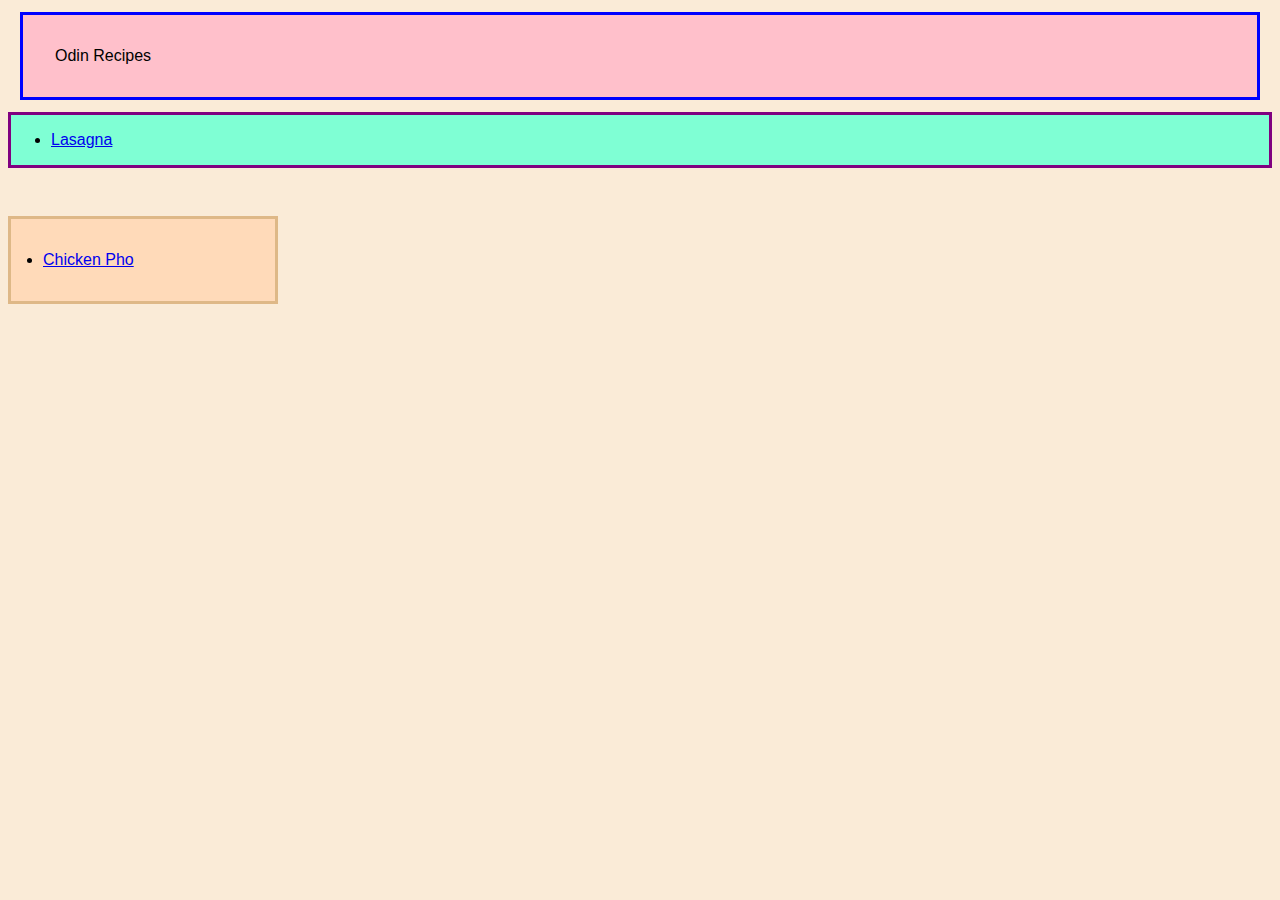
<file: index.html>
<!DOCTYPE html>
<html lang="en">
<head>
    <meta charset="UTF-8">
    <meta name="viewport" content="width=device-width, initial-scale=1.0">
    <title>Document</title>
    <link rel="stylesheet" href="styles.css">
</head>
<body>
    <div class="title">
        Odin Recipes
    </div>
    <div class="box1">
    <ul>
        
        <li><a href="recipes/lasagna.html">Lasagna</a></li></div>
        <div class="box2"><li><a href="recipes/pho.html">Chicken Pho</a></li>
    </ul></div>
</body>
</html>
</file>
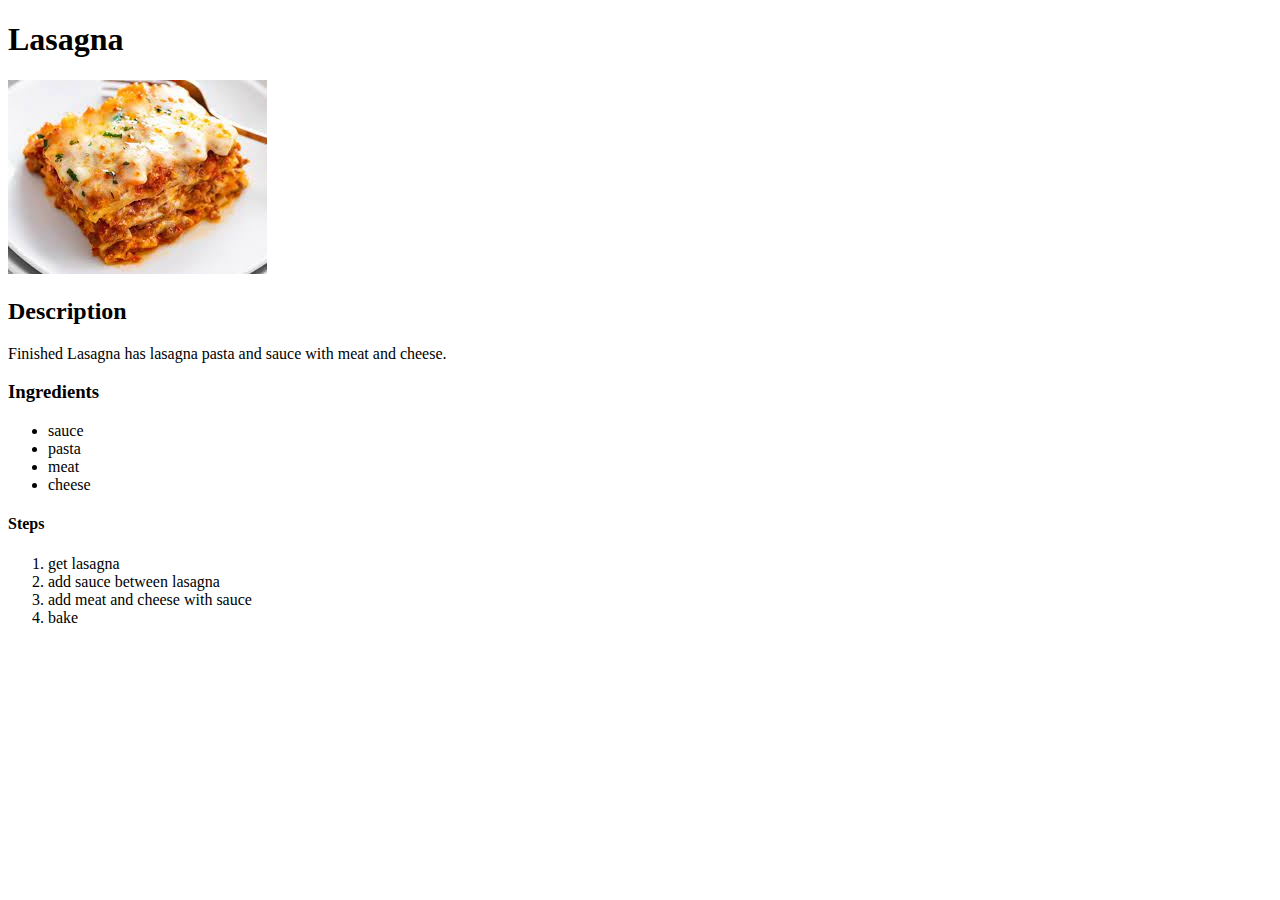
<file: recipes/lasagna.html>
<!DOCTYPE html>
<html lang="en">
<head>
    <meta charset="UTF-8">
    <meta http-equiv="X-UA-Compatible" content="IE=edge">
    <meta name="viewport" content="width=device-width, initial-scale=1.0">
    <title></title>
</head>
<body>
    <h1>Lasagna</h1>
    <img src="./images/lasagna.jpeg" alt="lasagna"/>
    <h2>Description</h2> 
    <p>
      Finished Lasagna has lasagna pasta and sauce with meat and cheese.
    </p>
    <h3>Ingredients</h3>
    <ul>
      <li>sauce</li>
      <li>pasta</li>
      <li>meat</li>
      <li>cheese</li>
    </ul>
    <h4>Steps</h4>
    <ol>
      <li>get lasagna</li>
      <li>
        add sauce between lasagna
      </li>
      <li>add meat and cheese with sauce</li>
      <li>bake</li>
    </ol>
</body>
</html>
</file>
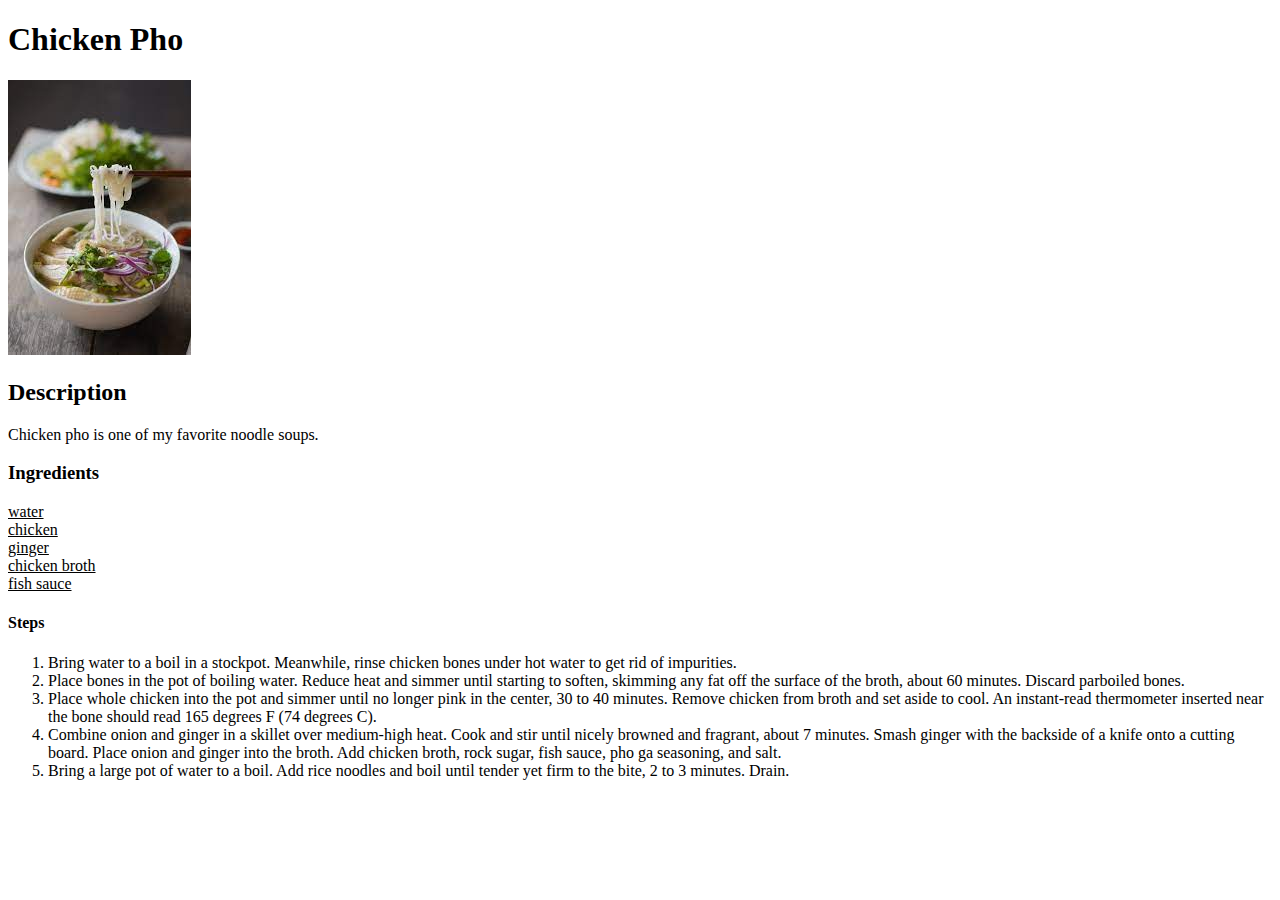
<file: recipes/pho.html>
<!DOCTYPE html>
<html lang="en">
<head>
    <meta charset="UTF-8">
    <meta http-equiv="X-UA-Compatible" content="IE=edge">
    <meta name="viewport" content="width=device-width, initial-scale=1.0">
    <title>pho</title>
</head>
<body>
    <h1>Chicken Pho</h1>
    <img src="./images/pho.jpeg" alt="pho"/>
    <h2>Description</h2>
    <p>Chicken pho is one of my favorite noodle soups.</p>
    <h3>Ingredients</h3>
    <u>
        <li>water</li>
        <li>chicken</li>
        <li>ginger</li>
        <li>chicken broth</li>
        <li>fish sauce</li>
    </u>
    <h4>Steps</h4>
    <ol>
        <li>Bring water to a boil in a stockpot. Meanwhile, rinse chicken bones under hot water to get rid of impurities.</li>
        <li>Place bones in the pot of boiling water. Reduce heat and simmer until starting to soften, skimming any fat off the surface of the broth, about 60 minutes. Discard parboiled bones.</li>
        <li>Place whole chicken into the pot and simmer until no longer pink in the center, 30 to 40 minutes. Remove chicken from broth and set aside to cool. An instant-read thermometer inserted near the bone should read 165 degrees F (74 degrees C).</li>
        <li>Combine onion and ginger in a skillet over medium-high heat. Cook and stir until nicely browned and fragrant, about 7 minutes. Smash ginger with the backside of a knife onto a cutting board. Place onion and ginger into the broth. Add chicken broth, rock sugar, fish sauce, pho ga seasoning, and salt.</li>
        <li>Bring a large pot of water to a boil. Add rice noodles and boil until tender yet firm to the bite, 2 to 3 minutes. Drain.</li>
    </ol>
</body>
</html>
</file>
<file: styles.css>
body {
   background-color: antiquewhite;
   font-family: 'Franklin Gothic Medium', 'Arial Narrow', Arial, sans-serif;
}

.title {
    background: pink;
    border: 3px solid blue;
    padding: 32px;
    margin: 12px;
}

.box1 {
    background-color: aquamarine;
    border: 3px solid purple;
    margin-bottom: 48px;
}
.box2 {
background: peachpuff;
border: 3px solid burlywood;
width: 200px;
padding: 32px;
}
</file>
